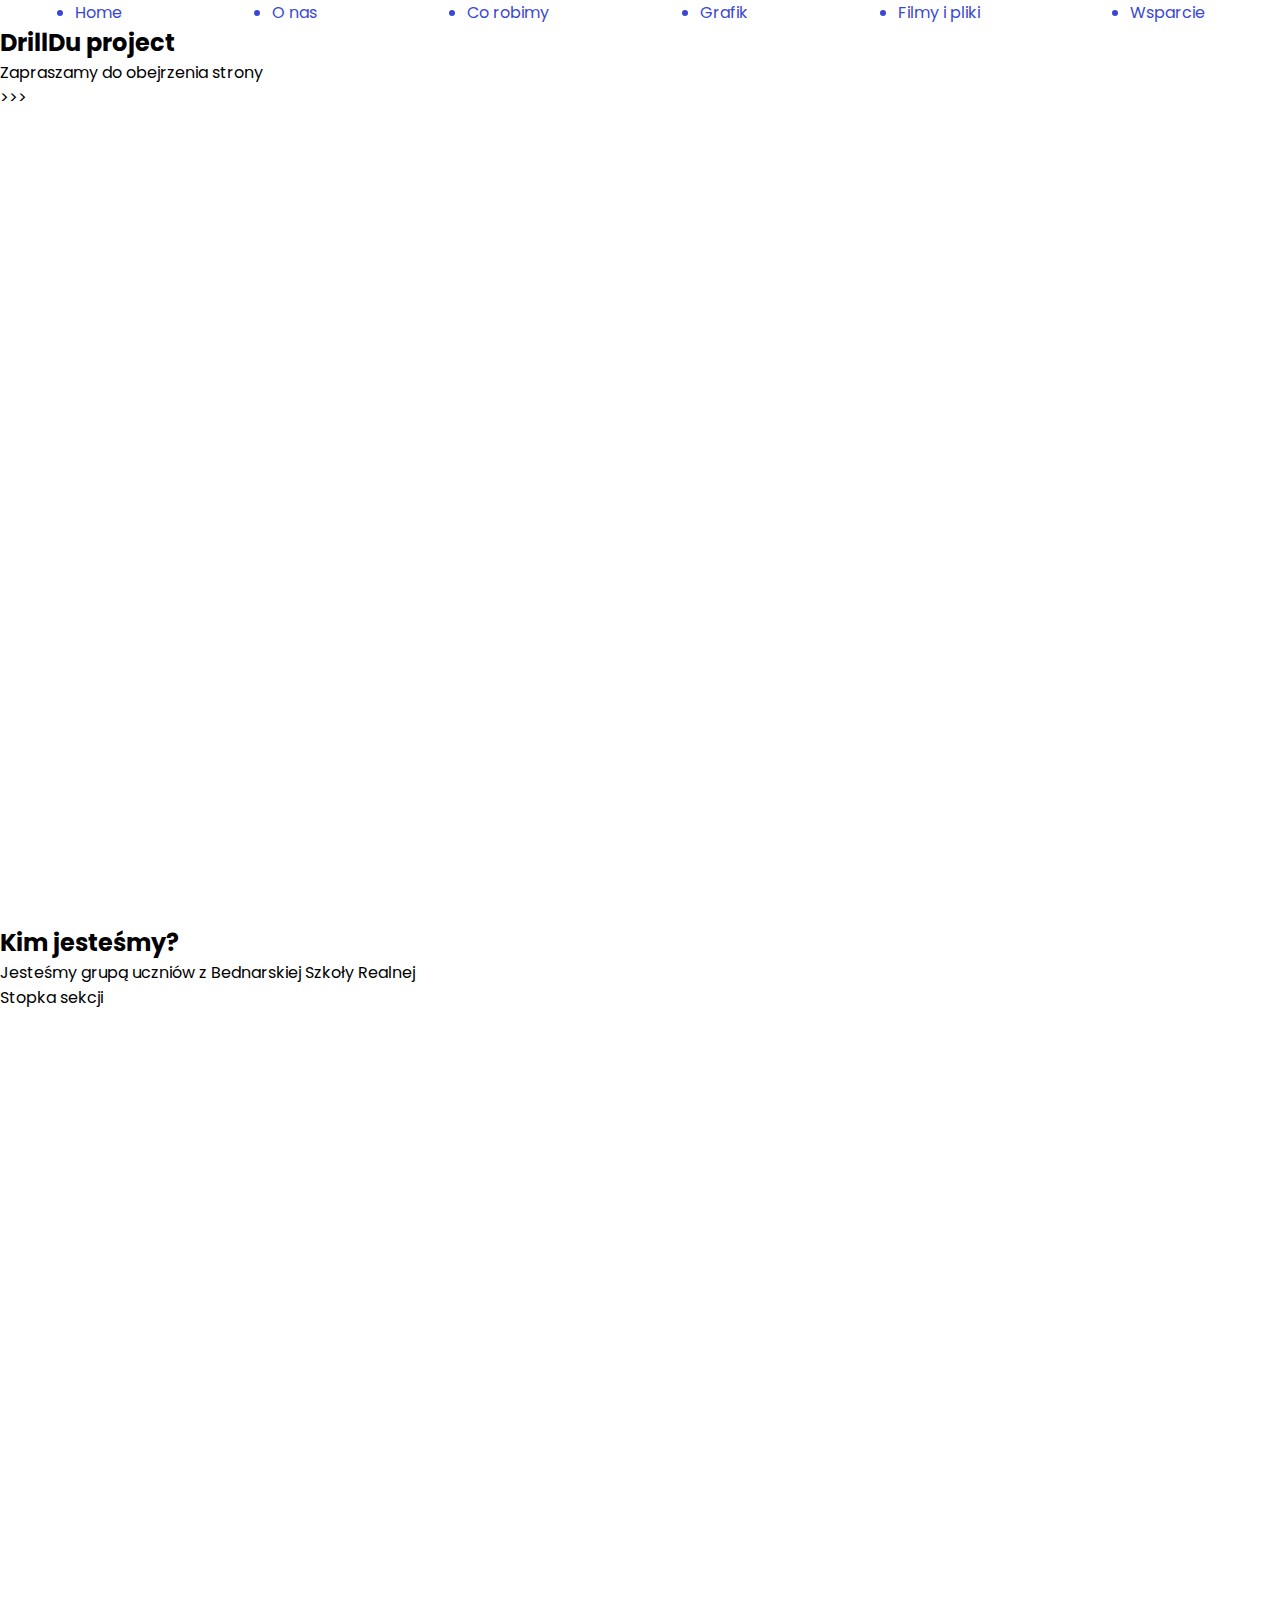
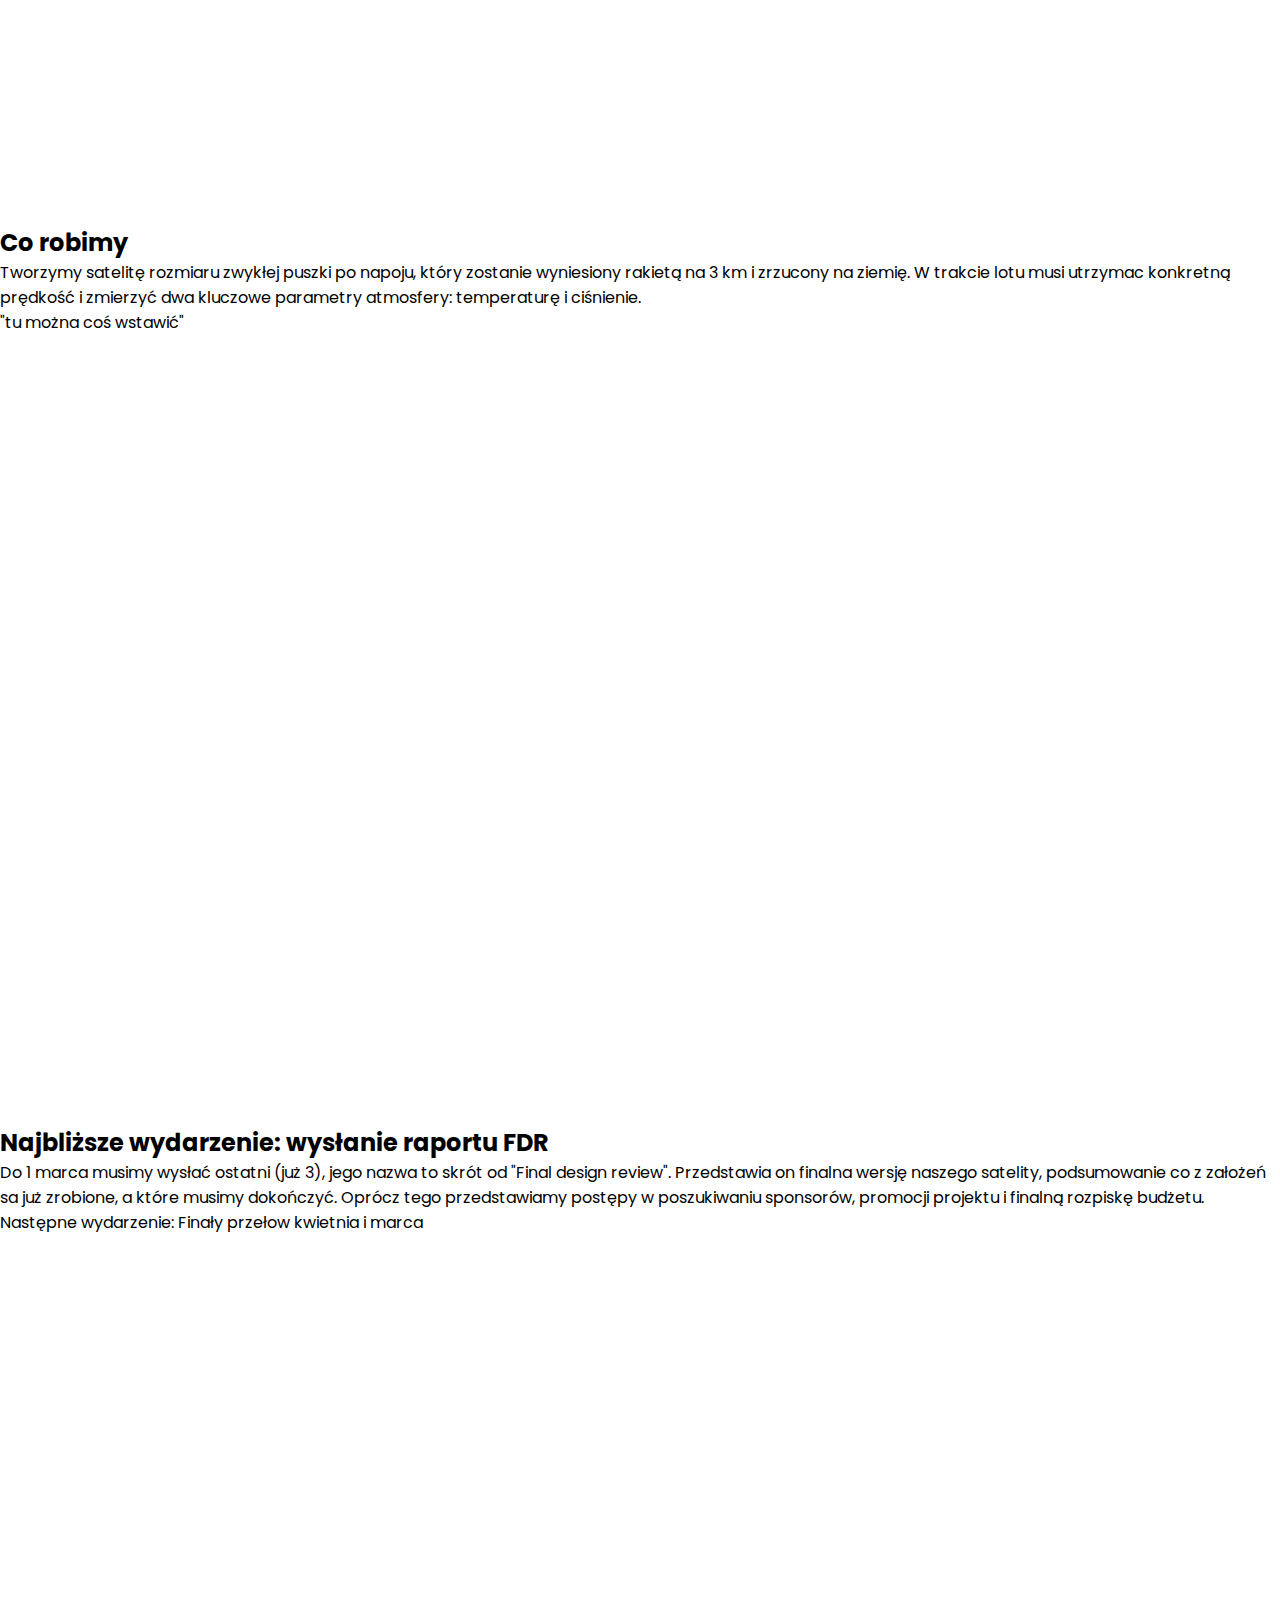
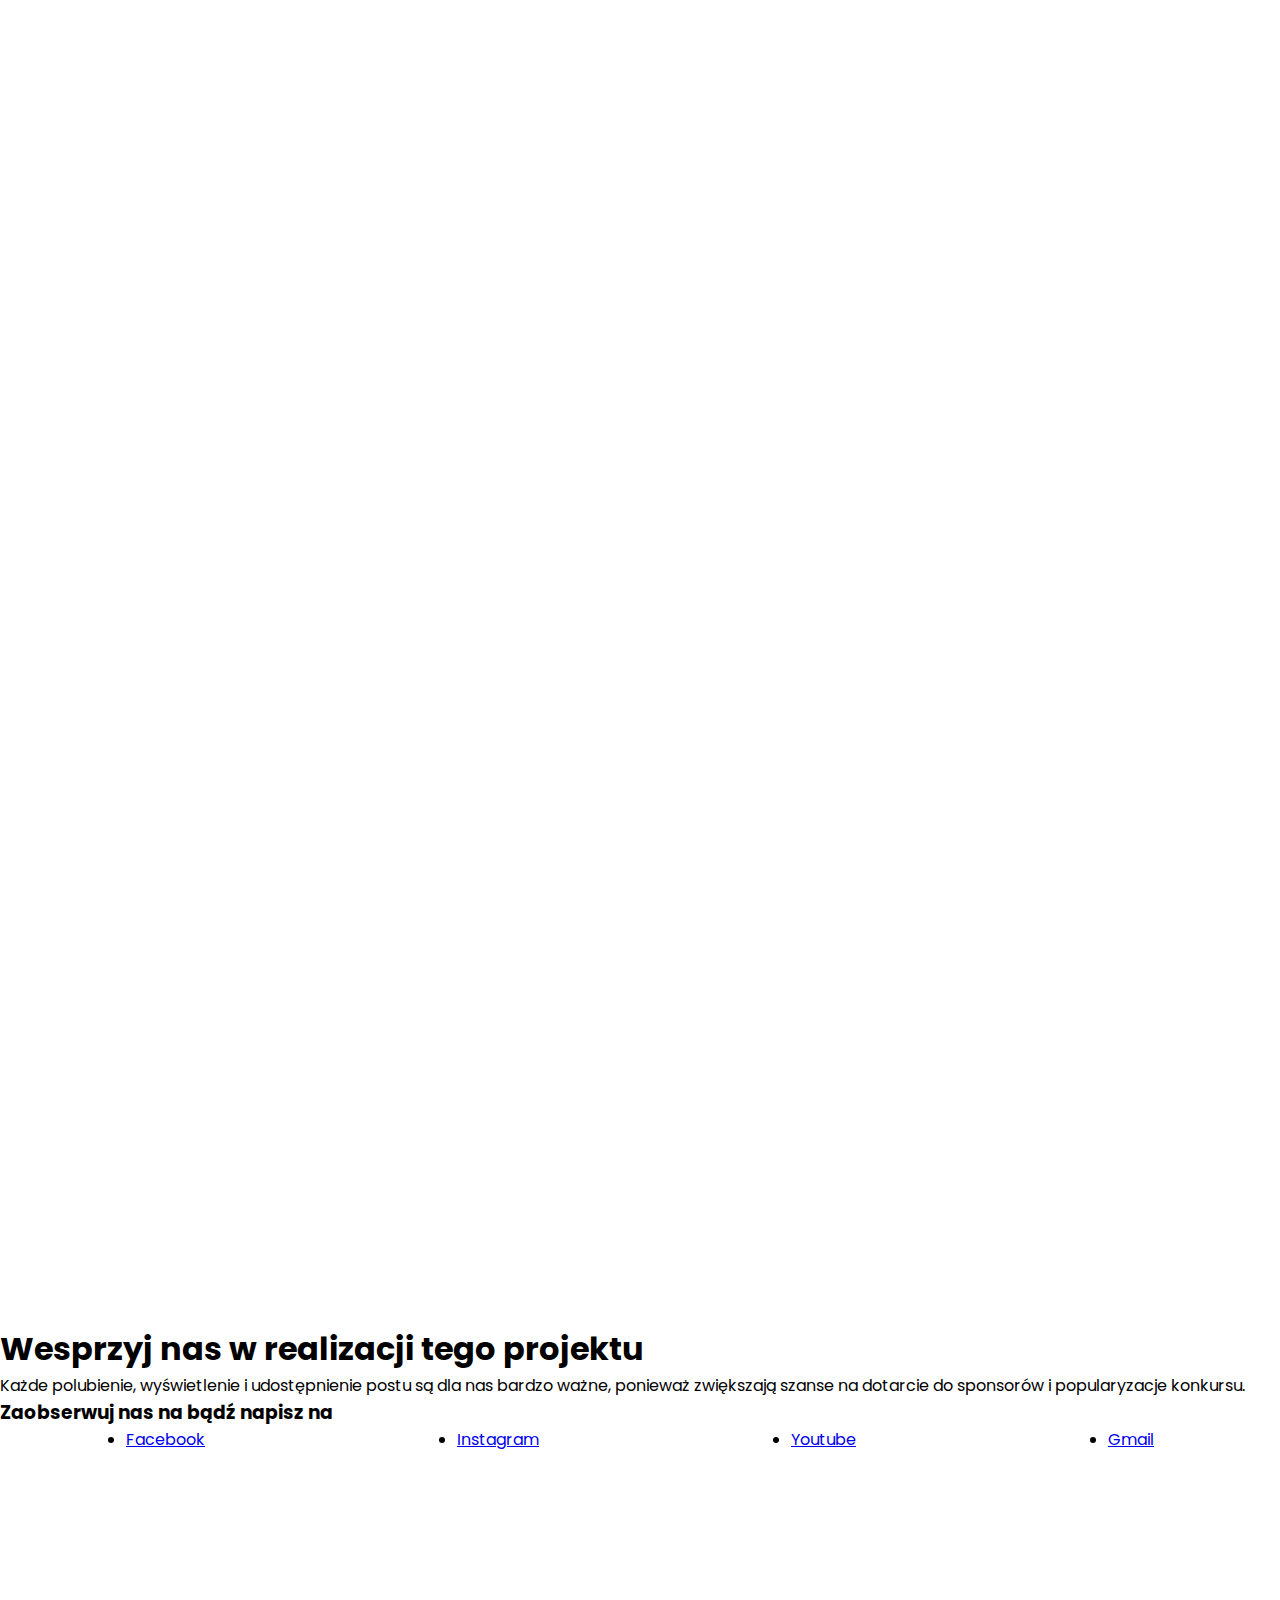
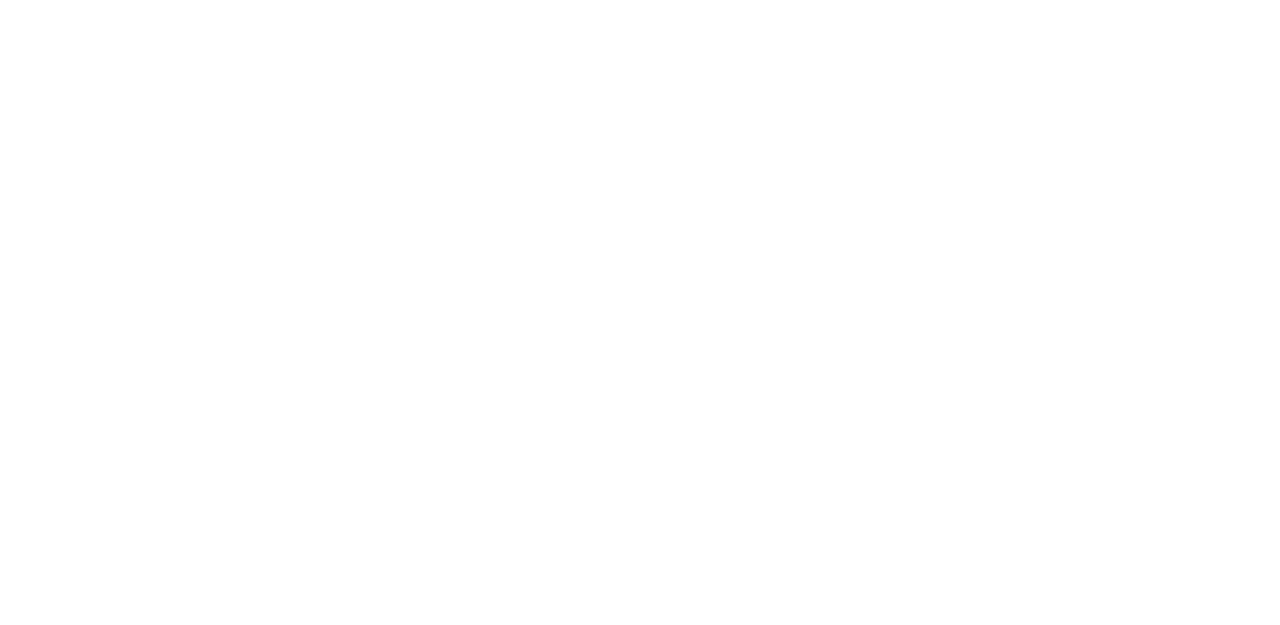
<file: Strona_html/index.html>
<!DOCTYPE html>
<html lang="pl">
<head>
    <meta charset="UTF-8">
    <meta http-equiv="X-UA-Compatible" content="IE=edge">
    <meta name="viewport" content="width=device-width, initial-scale=1.0">
    <title>DrillDu team</title>
    <link rel="stylesheet" href="./src/css/main.css">
    <link rel="icon" href="./src/img/drilldu.png">
    <link rel="preconnect" href="https://fonts.gstatic.com">
<link href="https://fonts.googleapis.com/css2?family=Poppins:wght@100&display=swap" rel="stylesheet">
</head>
<body class="main-content">
    <section id="section-nav" class="section-nav">
        <nav class="nav-top nav">
            <ul>
                <li class="nav-list-element nav-element-first">
                    <a href="#section-home" class="nav-link">Home</a>
                </li>
                <li class="nav-list-element nav-element-first">
                    <a href="#section-about" class="nav-link">O nas</a>
                </li>
                <li class="nav-list-element nav-element-first">
                    <a href="#section-project" class="nav-link">Co robimy</a>
                </li>
                <li class="nav-list-element nav-element-first">
                    <a href="#section-schedule" class="nav-link">Grafik</a>
                </li>
                <li class="nav-list-element nav-element-first">
                    <a href="#section-attachments" class="nav-link">Filmy i pliki</a>
                </li>
                <li class="nav-list-element nav-element-first">
                    <a href="#section-help" class="nav-link">Wsparcie</a>
                </li>
            </ul>
        </nav>
    </section>
    <section id="section-home" class="section home">
        <div class="section-header">
            <h2>DrillDu project</h2>
        </div>
        <div class="section-content">
            <p>
                Zapraszamy do obejrzenia strony
            </p>
        </div>
        <div class="section-footer">
            <p>>>></p>
        </div>
    </section>
    <section id="section-about" class="section about">
        <div class="section-header">
            <h2>Kim jesteśmy?</h2>
        </div>
        <div class="section-content">
            <p>
                Jesteśmy grupą uczniów z Bednarskiej Szkoły Realnej
            </p>
        </div>
        <div class="section-footer">
            <p>Stopka sekcji</p>
        </div>
    </section>
    <section id="section-project" class="section project">
        <div class="section-header">
            <h2>Co robimy</h2>
        </div>
        <div class="section-content">
            <p>
                Tworzymy satelitę rozmiaru zwykłej puszki po napoju, który zostanie wyniesiony rakietą na 3 km i zrzucony na ziemię.
                W trakcie lotu musi utrzymac konkretną prędkość i zmierzyć dwa kluczowe parametry atmosfery: temperaturę i ciśnienie.
            </p>
        </div>
        <div class="section-footer">
            <p>"tu można coś wstawić"</p>
        </div>
    </section>
    <section id="section-schedule" class="section schedule">
        <div class="section-header">
            <h2>Najbliższe wydarzenie: <span>wysłanie raportu FDR</span></h2>
        </div>
        <div class="section-content">
            <p>
                Do 1 marca musimy wysłać ostatni (już 3), jego nazwa to skrót od "Final design review". 
                Przedstawia on finalna wersję naszego satelity, podsumowanie co z założeń sa już zrobione,
                a które musimy dokończyć. Oprócz tego przedstawiamy postępy w poszukiwaniu sponsorów, promocji projektu i
                finalną rozpiskę budżetu. 
            </p>
        </div>
        <div class="section-footer">
            <p>
                Następne wydarzenie: <span>Finały przełow kwietnia i marca</span>
            </p>
        </div>
    </section>
    <section id="section-attachments" class="section attachments">
        <div class="section-header">

        </div>
        <div class="section-content">

        </div>
        <div class="section-footer">

        </div>   
    </section>
    <section id="section-help" class="section help">
        <div class="section-header">
            <h1>Wesprzyj nas w realizacji tego projektu</h1>
            <p>
                Każde polubienie, wyświetlenie i udostępnienie postu są dla nas bardzo ważne, 
                ponieważ zwiększają szanse na dotarcie do sponsorów i popularyzacje konkursu. 
            </p>
        </div>
        <div class="section-content">
            <div class="contact">
                <h3>Zaobserwuj nas na bądź napisz na</h3>
                <ul class="nav nav-contact-list">
                    <li>
                        <a href="https://www.facebook.com/Drilldu-CanSat-103047725105708/">Facebook</a>
                    </li>
                    <li>
                        <a href="https://www.instagram.com/drilldu_cansat/">Instagram</a>
                    </li>
                    <li>
                        <a href="https://www.youtube.com/channel/UCg-IB_W1c922br4dWQ4lQkg">Youtube</a>
                    </li>
                    <li>
                        <a href="https://mail.google.com/mail/?view=cm&fs=1&to=cansatbsr@gmail.com">Gmail</a>
                    </li>
                </ul>
            </div>
        </div>
    </section>
    <script src="./src/js/app.js"></script>
</body>
</html>
</file>
<file: Strona_html/src/css/main.css>
* {
    margin: 0;
    box-sizing: border-box;
    padding: 0;
    font-family: 'Poppins', sans-serif;
}

html, body {
    height: 100%;
    width: 100%;
}

.section {
    height: 100%;
    width: 100%;
}

.nav-top {
    
}

ul {
    display: flex;
    align-items: center;
    justify-content: space-around;
    text-decoration: none;
}

.nav-list-element, .nav-link {
    color: rgb(57, 72, 211);
    text-decoration: none;
}
</file>
